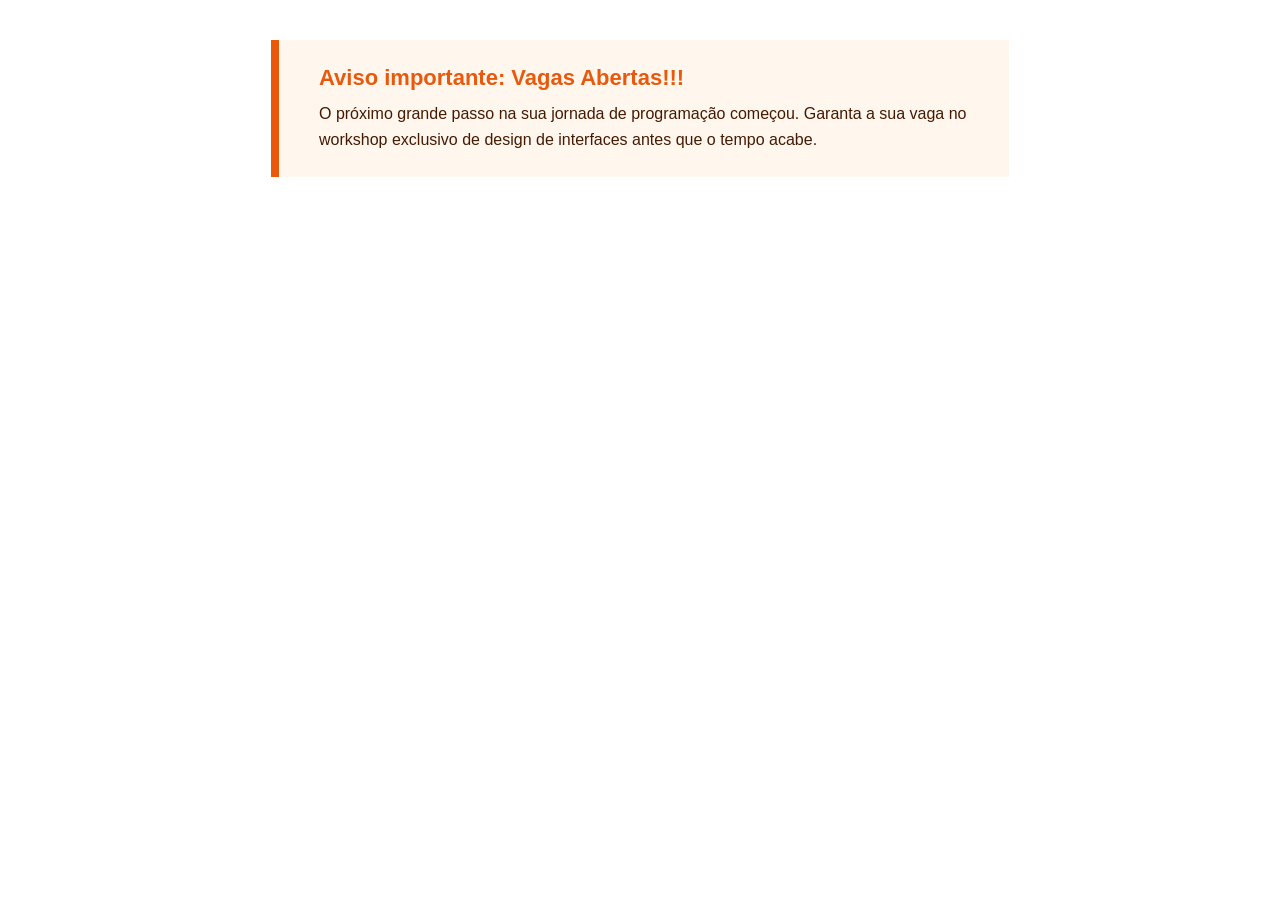
<file: banner-destaque/index.html>
<!DOCTYPE html>
<html lang="en">
<head>
    <meta charset="UTF-8">
    <meta name="viewport" content="width=device-width, initial-scale=1.0">
    <title>Document</title>
    <link rel="stylesheet" href="style.css">
</head>
<body>
    <div class="banner-destaque">
        <h1>Aviso importante: Vagas Abertas!!!</h1>
        <p>O próximo grande passo na sua jornada  de programação começou. Garanta a sua vaga no workshop exclusivo de design de interfaces antes  que o tempo acabe.</p>
    </div>
</body>
</html>
</file>
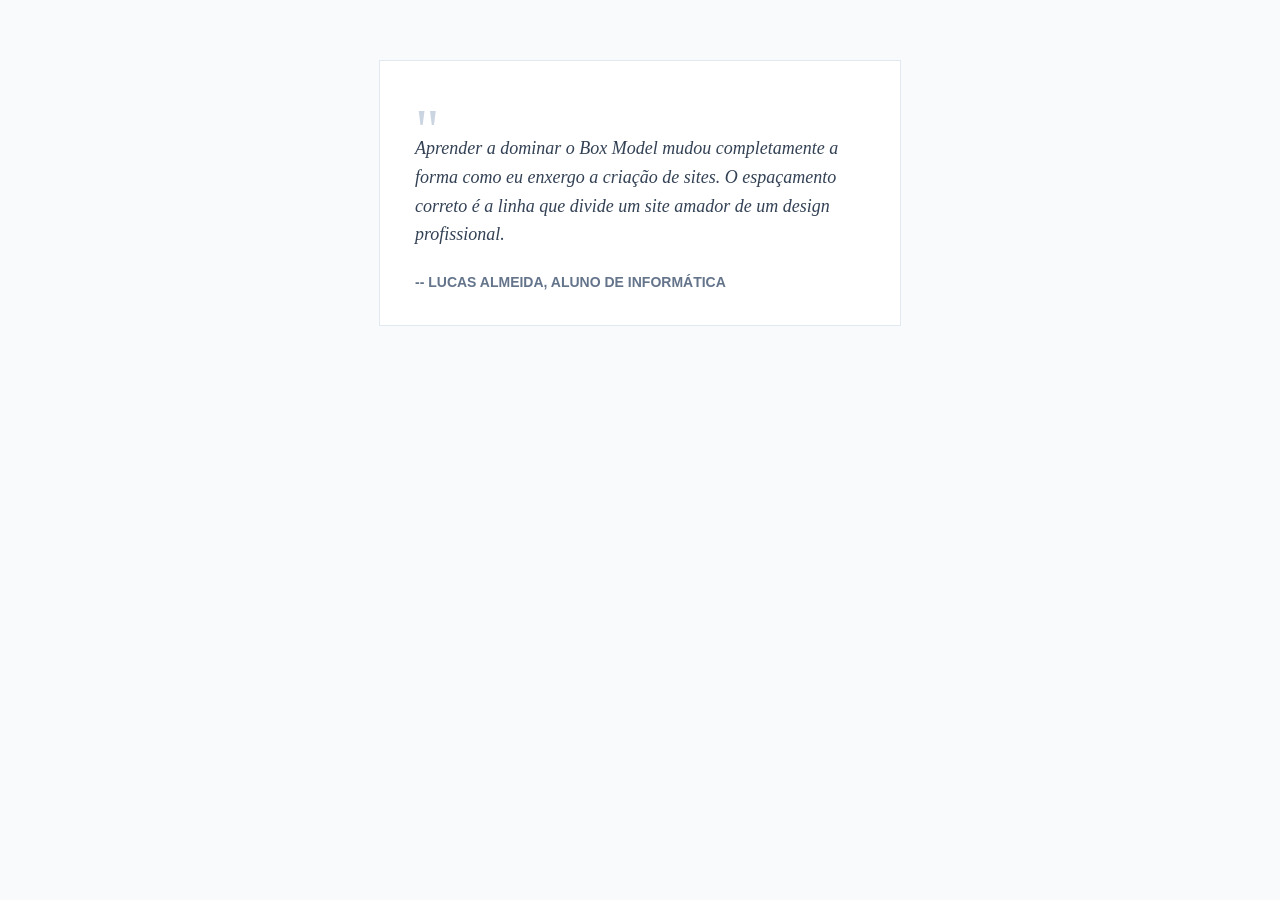
<file: card-depoimento/index.html>
<!DOCTYPE html>
<html lang="en">
<head>
    <meta charset="UTF-8">
    <meta name="viewport" content="width=device-width, initial-scale=1.0">
    <title>Document</title>
    <link rel="stylesheet" href="style.css">
</head>
<body>
    <div class="depoimento-box">
        <p class="aspas">"</p>
        <p class="texto-depoimento">Aprender a dominar o Box Model mudou completamente a forma como eu enxergo a criação de sites. O espaçamento correto é a linha que divide um site amador de um design profissional.</p>
        <p class="autor">-- Lucas Almeida, Aluno de informática</p>
    </div>
</body>
</html>
</file>
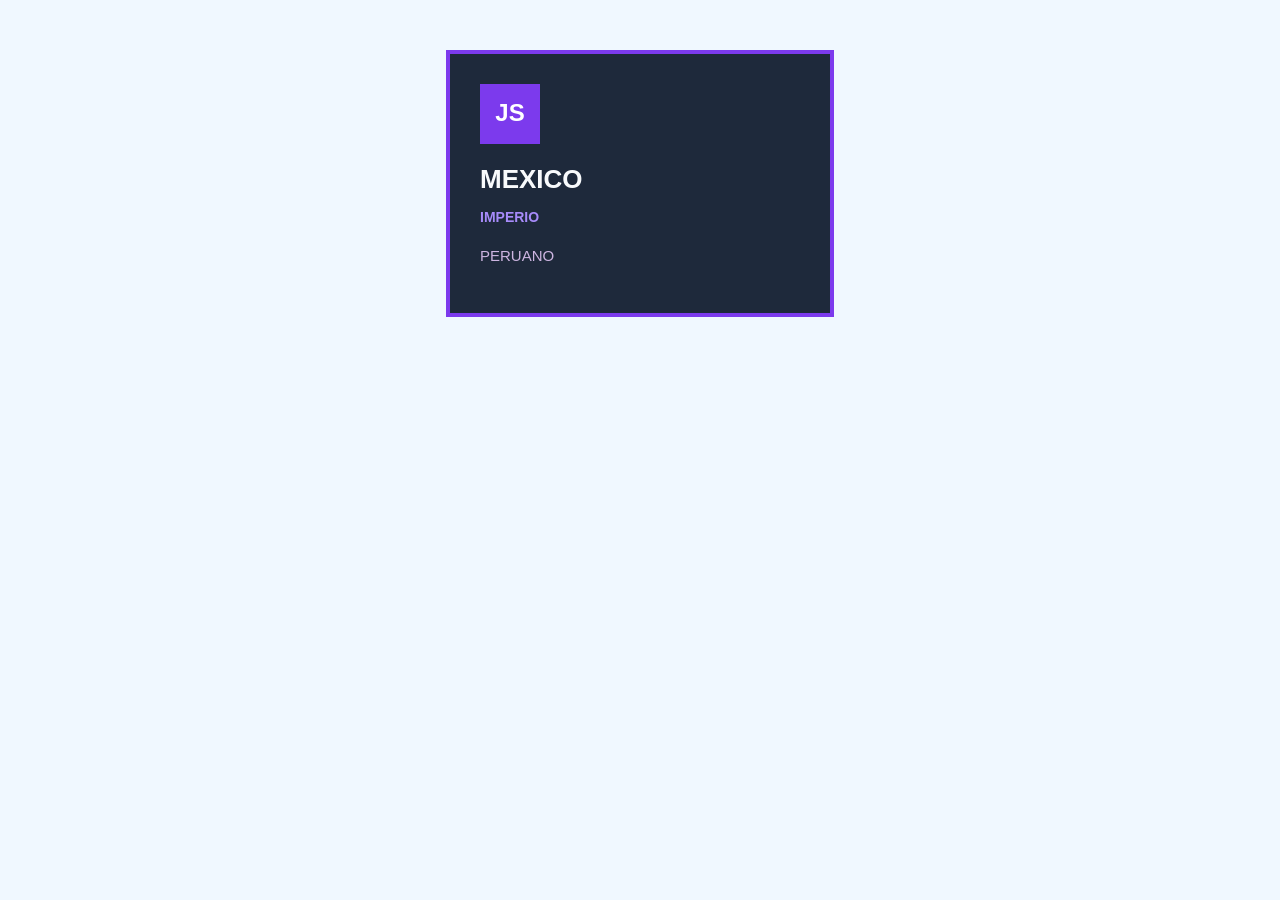
<file: card-desenvolvedor/index.html>
<!DOCTYPE html>
<html lang="en">
<head>
    <meta charset="UTF-8">
    <meta name="viewport" content="width=device-width, initial-scale=1.0">
    <title>Document</title>
    <link rel="stylesheet" href="style.css">
</head>
<body>
    <div class="perfil-card">
        <div class="foto-placeholder">JS</div>
        <h1>MEXICO</h1>
        <p class="cargo">IMPERIO</p>
        <p class="bio">PERUANO</p>
    </div>
</body>
</html>
</file>
<file: banner-destaque/style.css>
body {
    font-family: Arial, Helvetica, sans-serif;
    background-color: #ffffff;
}

.banner-destaque {
    max-width: 650px;
    background-color: #fff7ed;
    color: #451a03;

    padding: 25px 40px;
    margin: 40px auto;

    border-left: 8px solid #ea580c;
    border-top: 0;
    border-right: 0;
    border-bottom: 0;
}

h1 {
    font-size: 22px;
    margin-top: 0;
    margin-bottom: 10px;
    color: #ea580c;
}

p {
    font-size: 16px;
    line-height: 1.6;
    margin: 0;
}
</file>
<file: card-depoimento/style.css>
body {
    background-color: #f8fafc;
    font-family: Georgia, 'Times New Roman', Times, serif;
}

.depoimento-box {
    width: 450px;
    background-color: #ffffff;

    padding: 35px;
    margin: 60px auto;
    border: 1px solid #e2e8f0;
}

.aspas {
    font-size: 60px;
    color: #cbd5e1;
    height: 20px;
    margin-top: 0;
    margin-bottom: 0;
}

.texto-depoimento {
    font-size: 18px;
    font-style: italic;
    color: #334155;
    line-height: 1.6;
    margin-bottom: 25px;
}

.autor {
    font-family: 'Segoe UI', sans-serif;
    font-size: 14px;
    font-weight: bold;
    color: #64748b;
    text-transform: uppercase;
    margin: 0;
}
</file>
<file: card-desenvolvedor/style.css>
body {
    background-color: aliceblue;
    font-family: 'Segoe UI', Tahoma, Geneva, Verdana, sans-serif;
}

.perfil-card {
    width: 320px;
    background-color: #1e293b;
    color: white;

    padding: 30px;
    margin-top: 50px;
    margin-left: auto;
    margin-right: auto;
    border: 4px solid #7c3aed;
}

.foto-placeholder {
    width: 60px;
    height: 60px;
    background-color: #7c3aed;
    color: white;
    font-size: 24px;
    font-weight: bold;

    padding-top: 15px;
    height: 45px;
    text-align: center;

    margin-bottom: 20px;
}

h1 {
    font-size: 26px;
    color: #f8fafc;
    margin: 0 0 5px 0;
}

.cargo {
    font-size: 14px;
    color: #a78bfa;
    font-weight: bold;
    margin-bottom: 20px;
}

.bio {
    font-size: 15px;
    color: #cdb5e1;
    line-height: 1.5;
}
</file>
